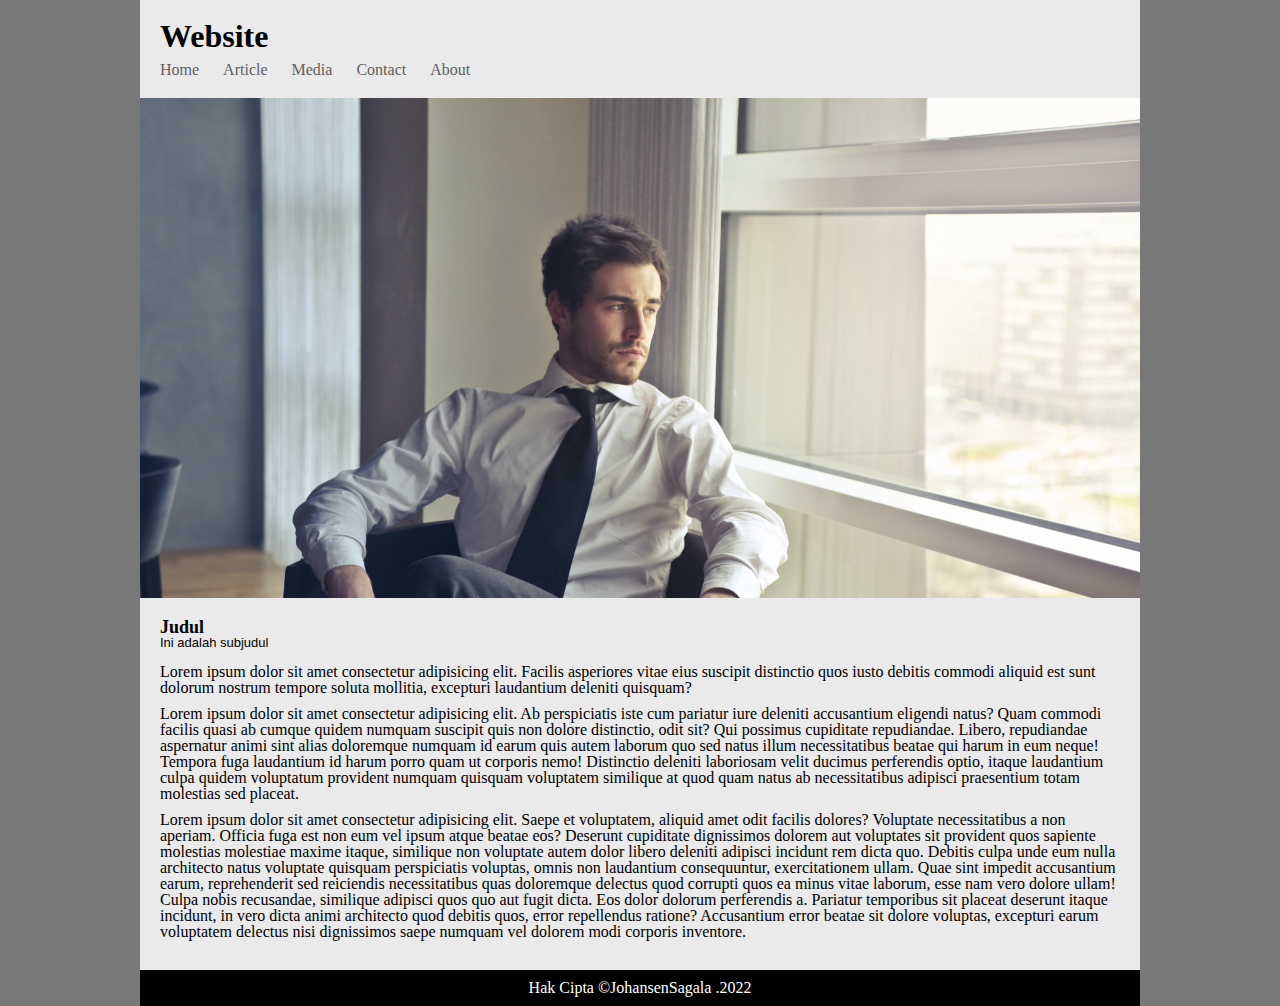
<file: Layout1/index.html>
<!DOCTYPE html>
<html lang="en">
<head>
    <meta charset="UTF-8">
    <meta http-equiv="X-UA-Compatible" content="IE=edge">
    <meta name="viewport" content="width=device-width, initial-scale=1.0">
    <link rel="stylesheet" href="web.css">
    <title>Document</title>
</head>
<body>
    <div class="container">
        <div class="header">
            <div class="website">Website</div>
            <ul>
                <li><a href="#" rel="noopener noreferrer">Home</a></li>
                <li><a href="#" rel="noopener noreferrer">Article</a></li>
                <li><a href="#" rel="noopener noreferrer">Media</a></li>
                <li><a href="#" rel="noopener noreferrer">Contact</a></li>
                <li><a href="#" rel="noopener noreferrer">About</a></li>
            </ul>
        </div>
        <div class="hero"></div>
        <div class="content">
            <div class="judul">Judul</div>
            <div class="subjudul">Ini adalah subjudul</div>
            <p>Lorem ipsum dolor sit amet consectetur adipisicing elit. Facilis asperiores vitae eius suscipit distinctio quos iusto debitis commodi aliquid est sunt dolorum nostrum tempore soluta mollitia, excepturi laudantium deleniti quisquam?</p>
            <p>Lorem ipsum dolor sit amet consectetur adipisicing elit. Ab perspiciatis iste cum pariatur iure deleniti accusantium eligendi natus? Quam commodi facilis quasi ab cumque quidem numquam suscipit quis non dolore distinctio, odit sit? Qui possimus cupiditate repudiandae. Libero, repudiandae aspernatur animi sint alias doloremque numquam id earum quis autem laborum quo sed natus illum necessitatibus beatae qui harum in eum neque! Tempora fuga laudantium id harum porro quam ut corporis nemo! Distinctio deleniti laboriosam velit ducimus perferendis optio, itaque laudantium culpa quidem voluptatum provident numquam quisquam voluptatem similique at quod quam natus ab necessitatibus adipisci praesentium totam molestias sed placeat.</p>
            <p>Lorem ipsum dolor sit amet consectetur adipisicing elit. Saepe et voluptatem, aliquid amet odit facilis dolores? Voluptate necessitatibus a non aperiam. Officia fuga est non eum vel ipsum atque beatae eos? Deserunt cupiditate dignissimos dolorem aut voluptates sit provident quos sapiente molestias molestiae maxime itaque, similique non voluptate autem dolor libero deleniti adipisci incidunt rem dicta quo. Debitis culpa unde eum nulla architecto natus voluptate quisquam perspiciatis voluptas, omnis non laudantium consequuntur, exercitationem ullam. Quae sint impedit accusantium earum, reprehenderit sed reiciendis necessitatibus quas doloremque delectus quod corrupti quos ea minus vitae laborum, esse nam vero dolore ullam! Culpa nobis recusandae, similique adipisci quos quo aut fugit dicta. Eos dolor dolorum perferendis a. Pariatur temporibus sit placeat deserunt itaque incidunt, in vero dicta animi architecto quod debitis quos, error repellendus ratione? Accusantium error beatae sit dolore voluptas, excepturi earum voluptatem delectus nisi dignissimos saepe numquam vel dolorem modi corporis inventore.</p>
        </div>
        <div class="footer">
            <div>Hak Cipta ©JohansenSagala .2022</div>
        </div>
    </div>
    
</body>
</html>
</file>
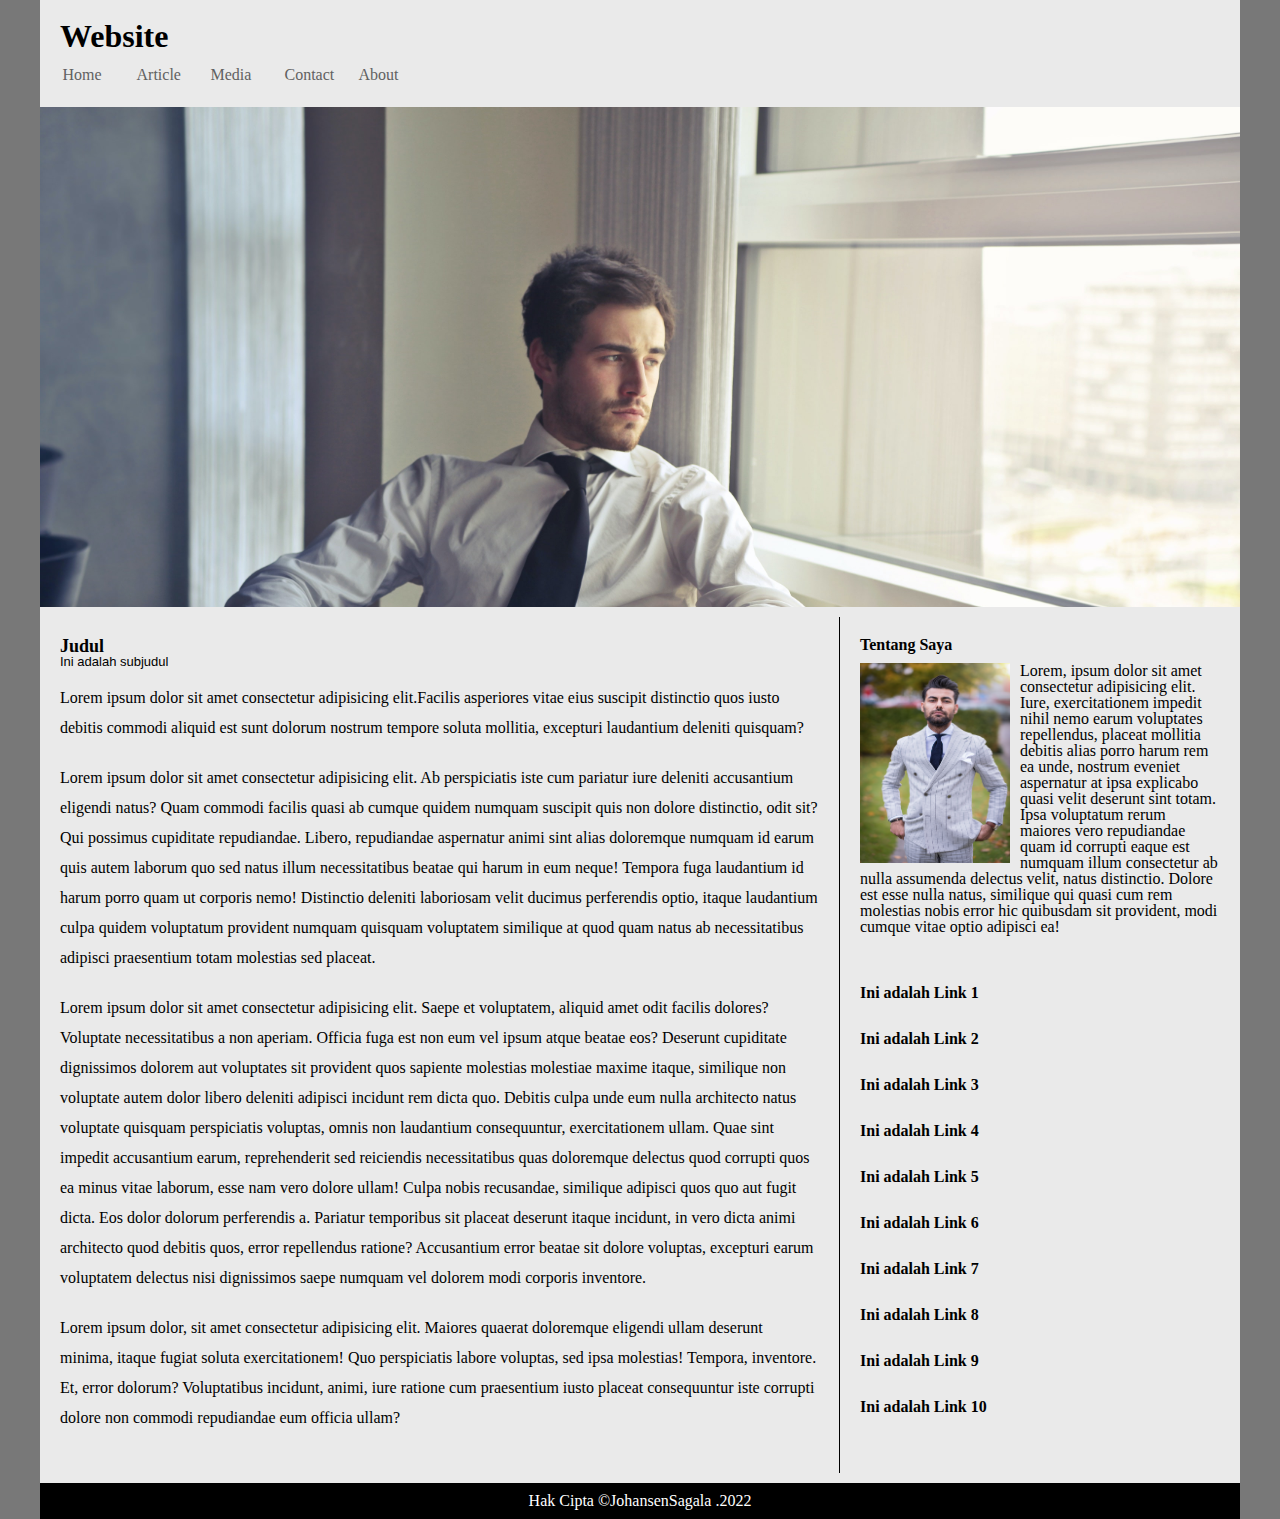
<file: Layout2/index.html>
<!DOCTYPE html>
<html lang="en">
<head>
    <meta charset="UTF-8">
    <meta http-equiv="X-UA-Compatible" content="IE=edge">
    <meta name="viewport" content="width=device-width, initial-scale=1.0">
    <link rel="stylesheet" href="web.css">
    <title>Document</title>
</head>
<body>
    <div class="container">
        <div class="header">
            <div class="website">Website</div>
            <ul>
                <li><a href="#" rel="noopener noreferrer">Home</a></li>
                <li><a href="#" rel="noopener noreferrer">Article</a></li>
                <li><a href="#" rel="noopener noreferrer">Media</a></li>
                <li><a href="#" rel="noopener noreferrer">Contact</a></li>
                <li><a href="#" rel="noopener noreferrer">About</a></li>
            </ul>
        </div>
        <div class="hero"></div>
        <div class="content cf">
            <div class="content1">
                <div class="judul">Judul</div>
                <div class="subjudul">Ini adalah subjudul</div>
                <p>Lorem ipsum dolor sit amet consectetur adipisicing elit.Facilis asperiores vitae eius suscipit distinctio quos iusto debitis commodi aliquid est sunt dolorum nostrum tempore soluta mollitia, excepturi laudantium deleniti quisquam?</p>
                <p>Lorem ipsum dolor sit amet consectetur adipisicing elit. Ab perspiciatis iste cum pariatur iure deleniti accusantium eligendi natus? Quam commodi facilis quasi ab cumque quidem numquam suscipit quis non dolore distinctio, odit sit? Qui possimus cupiditate repudiandae. Libero, repudiandae aspernatur animi sint alias doloremque numquam id earum quis autem laborum quo sed natus illum necessitatibus beatae qui harum in eum neque! Tempora fuga laudantium id harum porro quam ut corporis nemo! Distinctio deleniti laboriosam velit ducimus perferendis optio, itaque laudantium culpa quidem voluptatum provident numquam quisquam voluptatem similique at quod quam natus ab necessitatibus adipisci praesentium totam molestias sed placeat.</p>
                <p>Lorem ipsum dolor sit amet consectetur adipisicing elit. Saepe et voluptatem, aliquid amet odit facilis dolores? Voluptate necessitatibus a non aperiam. Officia fuga est non eum vel ipsum atque beatae eos? Deserunt cupiditate dignissimos dolorem aut voluptates sit provident quos sapiente molestias molestiae maxime itaque, similique non voluptate autem dolor libero deleniti adipisci incidunt rem dicta quo. Debitis culpa unde eum nulla architecto natus voluptate quisquam perspiciatis voluptas, omnis non laudantium consequuntur, exercitationem ullam. Quae sint impedit accusantium earum, reprehenderit sed reiciendis necessitatibus quas doloremque delectus quod corrupti quos ea minus vitae laborum, esse nam vero dolore ullam! Culpa nobis recusandae, similique adipisci quos quo aut fugit dicta. Eos dolor dolorum perferendis a. Pariatur temporibus sit placeat deserunt itaque incidunt, in vero dicta animi architecto quod debitis quos, error repellendus ratione? Accusantium error beatae sit dolore voluptas, excepturi earum voluptatem delectus nisi dignissimos saepe numquam vel dolorem modi corporis inventore.</p>
                <p>Lorem ipsum dolor, sit amet consectetur adipisicing elit. Maiores quaerat doloremque eligendi ullam deserunt minima, itaque fugiat soluta exercitationem! Quo perspiciatis labore voluptas, sed ipsa molestias! Tempora, inventore. Et, error dolorum? Voluptatibus incidunt, animi, iure ratione cum praesentium iusto placeat consequuntur iste corrupti dolore non commodi repudiandae eum officia ullam?</p>
            </div>
            <div class="content2 cf">
                <div class="judul2">Tentang Saya</div>
                <img class="profilepicture" src="photos/janko-ferlic-G-jo31ESuRE-unsplash.jpg" alt="Profil Picture" width="150px" height="200px">
                <div class="profile">Lorem, ipsum dolor sit amet consectetur adipisicing elit. Iure, exercitationem impedit nihil nemo earum voluptates repellendus, placeat mollitia debitis alias porro harum rem ea unde, nostrum eveniet aspernatur at ipsa explicabo quasi velit deserunt sint totam. Ipsa voluptatum rerum maiores vero repudiandae quam id corrupti eaque est numquam illum consectetur ab nulla assumenda delectus velit, natus distinctio. Dolore est esse nulla natus, similique qui quasi cum rem molestias nobis error hic quibusdam sit provident, modi cumque vitae optio adipisci ea!
                </div>
                <ul class="link">
                    <li><a href="#">Ini adalah Link 1</a></li>
                    <li><a href="#">Ini adalah Link 2</a></li>
                    <li><a href="#">Ini adalah Link 3</a></li>
                    <li><a href="#">Ini adalah Link 4</a></li>
                    <li><a href="#">Ini adalah Link 5</a></li>
                    <li><a href="#">Ini adalah Link 6</a></li>
                    <li><a href="#">Ini adalah Link 7</a></li>
                    <li><a href="#">Ini adalah Link 8</a></li>
                    <li><a href="#">Ini adalah Link 9</a></li>
                    <li><a href="#">Ini adalah Link 10</a></li>
                </ul>
            </div>
        </div>
        
            
        <div class="footer">
            <div>Hak Cipta ©JohansenSagala .2022</div>
        </div>
    </div>
    
</body>
</html>
</file>
<file: Layout1/web.css>
/* http://meyerweb.com/eric/tools/css/reset/ 
   v2.0 | 20110126
   License: none (public domain)
*/

html, body, div, span, applet, object, iframe,
h1, h2, h3, h4, h5, h6, p, blockquote, pre,
a, abbr, acronym, address, big, cite, code,
del, dfn, em, img, ins, kbd, q, s, samp,
small, strike, strong, sub, sup, tt, var,
b, u, i, center,
dl, dt, dd, ol, ul, li,
fieldset, form, label, legend,
table, caption, tbody, tfoot, thead, tr, th, td,
article, aside, canvas, details, embed, 
figure, figcaption, footer, header, hgroup, 
menu, nav, output, ruby, section, summary,
time, mark, audio, video {
	margin: 0;
	padding: 0;
	border: 0;
	font-size: 100%;
	font: inherit;
	vertical-align: baseline;
}
/* HTML5 display-role reset for older browsers */
article, aside, details, figcaption, figure, 
footer, header, hgroup, menu, nav, section {
	display: block;
}
body {
	line-height: 1;
}
ol, ul {
	list-style: none;
}
blockquote, q {
	quotes: none;
}
blockquote:before, blockquote:after,
q:before, q:after {
	content: '';
	content: none;
}
table {
	border-collapse: collapse;
	border-spacing: 0;
}

body {
    font-family: 'Times New Roman', Times, serif;
    background-color: #787878;
}

.container {
    width: 1000px;
    margin: auto;
    background-color: #eaeaea;
    box-sizing: border-box;
}

.header {
    padding: 20px;
}

.website {
    font-size: xx-large;
    font-weight: bold;
    margin-bottom: 10px;
}

.header ul li {
    display: inline-block;
    margin-right: 20px;
    text-decoration: none;
}

.header ul li a {
    text-decoration: none;
    color: #616161;
}

.hero {
    background-image: url(photos/pexels-andrea-piacquadio-716411.jpg);
    background-size: cover;
    height: 500px;
}

.content {
    padding: 20px;
}

.judul {
    font-size: large;
    font-weight: bold;
}

.subjudul {
    font-size: small;
    font-family: Arial, Helvetica, sans-serif;
    margin-bottom: 15px;
}

.content p {
    margin: 10px 0;
}

.footer {
    text-align: center;
    background-color: black;
    color: white;
    padding: 10px;
}
</file>
<file: Layout2/web.css>
/* http://meyerweb.com/eric/tools/css/reset/ 
   v2.0 | 20110126
   License: none (public domain)
*/

html, body, div, span, applet, object, iframe,
h1, h2, h3, h4, h5, h6, p, blockquote, pre,
a, abbr, acronym, address, big, cite, code,
del, dfn, em, img, ins, kbd, q, s, samp,
small, strike, strong, sub, sup, tt, var,
b, u, i, center,
dl, dt, dd, ol, ul, li,
fieldset, form, label, legend,
table, caption, tbody, tfoot, thead, tr, th, td,
article, aside, canvas, details, embed, 
figure, figcaption, footer, header, hgroup, 
menu, nav, output, ruby, section, summary,
time, mark, audio, video {
	margin: 0;
	padding: 0;
	border: 0;
	font-size: 100%;
	font: inherit;
	vertical-align: baseline;
}
/* HTML5 display-role reset for older browsers */
article, aside, details, figcaption, figure, 
footer, header, hgroup, menu, nav, section {
	display: block;
}
body {
	line-height: 1;
}
ol, ul {
	list-style: none;
}
blockquote, q {
	quotes: none;
}
blockquote:before, blockquote:after,
q:before, q:after {
	content: '';
	content: none;
}
table {
	border-collapse: collapse;
	border-spacing: 0;
}

body {
    font-family: 'Times New Roman', Times, serif;
    background-color: #787878;
}

.container {
    width: 1200px;
    margin: auto;
    background-color: #eaeaea;
    box-sizing: border-box;
}

.header {
    padding: 20px;
}

.website {
    font-size: xx-large;
    font-weight: bold;
    margin-bottom: 10px;
}

.header ul {
    height: 25px;
    margin: 0;
    line-height: 25px;
}

.header ul li {
    display: inline-block;
    width: 75px;
    height: 25px;
    text-decoration: none;
    margin: -2.5px;
}

.header ul li a {
    text-decoration: none;
    color: #616161;
    padding: 5px;
}

.header ul li a:hover {
    background-color: #787878;
    color: white;
}

.hero {
    background-image: url(photos/pexels-andrea-piacquadio-716411.jpg);
    background-size: cover;
    height: 500px;
}

.judul {
    font-size: large;
    font-weight: bold;
}

.subjudul {
    font-size: small;
    font-family: Arial, Helvetica, sans-serif;
    margin-bottom: 15px;
}

p {
    font: 16px/30px Times;
    margin-bottom: 20px;
}

.content1 {
    margin: 10px 0;
    padding: 20px;
    width: 800px;
    border-right: 1px solid black;
    box-sizing: border-box;
    float: left;
}

.content2 {
    margin: 10px 0;
    padding: 20px;
    float: left;
    box-sizing: border-box;
    width: 400px;
}

.footer {
    text-align: center;
    background-color: black;
    color: white;
    padding: 10px;
}

.profilepicture {
    float: left;
    margin-right: 10px;
}

.judul2 {
    margin-bottom: 10px;
    font-weight: bold;
}

.profile {
    margin-bottom: 50px;
}

.link li {
    margin: 30px 0;
}

.link li a {
    text-decoration: none;
    font-weight: bold;
    color: black;
}

.link li a:hover {
    color: orange;
}









.cf:before,
.cf:after {
    content: " "; /* 1 */
    display: table; /* 2 */
}

.cf:after {
    clear: both;
}

.cf {
    *zoom: 1;
}
</file>
